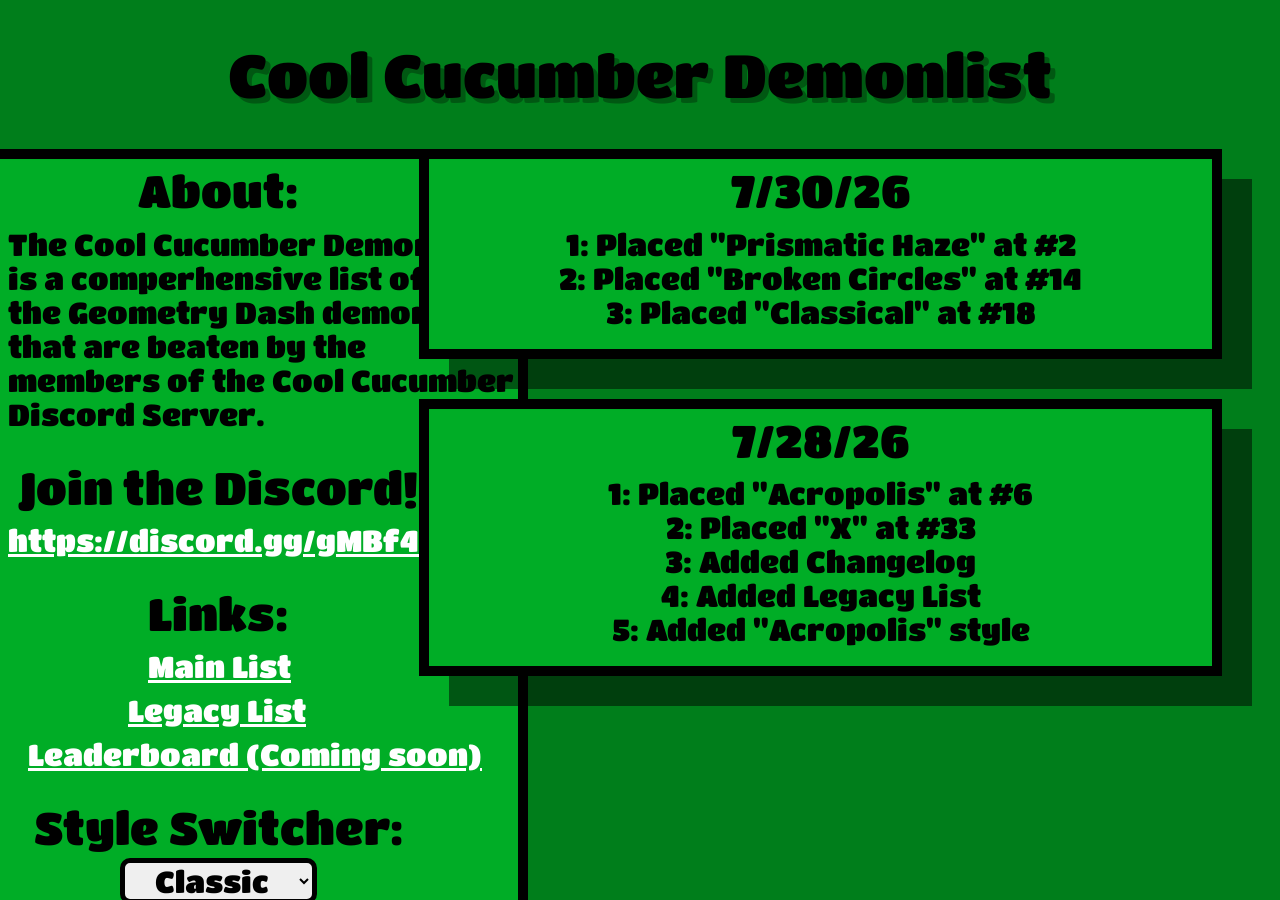
<file: changelog.html>
<!DOCTYPE html>
<html>
    <head>
        <meta charset="utf-8">
        <meta http-equiv="X-UA-Compatible" content="IE=edge">
        <title>Cool Cucumber Demonlist</title>
        <meta name="description" content="">
        <meta name="viewport" content="width=device-width, initial-scale=1">
        <link rel="stylesheet" href="styles.css">
        <link rel="preconnect" href="https://fonts.googleapis.com">
            <link rel="preconnect" href="https://fonts.gstatic.com" crossorigin>
            <link href="https://fonts.googleapis.com/css2?family=Titan+One&display=swap" rel="stylesheet">
    </head>
    <body>
        <h1 class="title">Cool Cucumber Demonlist</h1>
<div class="flex">
<div class="side">
    <div class="sidebar">
        <h1 class="subtitle">About:</h1>
        <p class="boxtext" style="position: relative; left: 90px;text-align: left;">The Cool Cucumber Demonlist<br> is a  comperhensive list of all<br> the Geometry Dash demons<br> that are beaten by the<br> members of the Cool Cucumber Discord Server.</p>
        <h1 class="subtitle">Join the Discord!</h1>
        <p class="boxtext" style="position: relative; left: 90px;text-align: left;"><a href="https://discord.gg/gMBf4bvtSF" target="_blank">https://discord.gg/gMBf4bvtSF</a></p>
        <h1 class="subtitle">Links:</h1>
        <p class="boxtext" style="margin-left: 230px;text-align: left;"><a href="index.html">Main List</a></p>
        <p class="boxtext" style="margin-left: 210px;text-align: left;"><a href="legacylist.html">Legacy List</a></p>
        <p class="boxtext" style="margin-left: 110px;text-align: left;"><a href="#">Leaderboard (Coming soon)</a></p>
<legend>Style Switcher:</legend>
<select id="styleSwitcher">
  <option value="default">Classic</option>
  <option value="bloodbath">Bloodbath</option>
  <option value="acropolis">Acropolis</option>
</select>
    </div>
</div>
<div class="center">
    <div class="changelogbox">
        <h1 class="subtitle">7/30/26</h1>
        <h1 class="boxtext">1: Placed "Prismatic Haze" at #2</h1>
        <h1 class="boxtext">2: Placed "Broken Circles" at #14</h1>
        <h1 class="boxtext">3: Placed "Classical" at #18</h1>
    </div>
        <div class="changelogbox">
        <h1 class="subtitle">7/28/26</h1>
        <h1 class="boxtext">1: Placed "Acropolis" at #6</h1>
        <h1 class="boxtext">2: Placed "X" at #33</h1>
        <h1 class="boxtext">3: Added Changelog</h1>
        <h1 class="boxtext">4: Added Legacy List</h1>
        <h1 class="boxtext">5: Added "Acropolis" style</h1>
    </div>
    </div>
</div>
</div>
<script src="script.js" async defer></script>
    </body>
</html>
</file>
<file: styles.css>
:root {
    --bg: #007e1b;
    --title: black;
    --bcolor: #00ad26;
    --col1: black;
    --col2: white;
    --titlefont: 'Titan One';
}
[data-theme="bloodbath"] {
    --bg: #202020;
    --title: var(--col2);
    --bcolor: #ff0000;
    --col1: #000000;
    --col2: white;
}
[data-theme="acropolis"] {
    --bg: #2e2e2e;
    --title: var(--col2);
    --bcolor: #3b3b3b;
    --col1: #000000;
    --col2: rgb(214, 214, 214);
}
body {
    background-color: var(--bg);
    overflow-x: hidden;
}
.title {
    text-align: center;
    color: var(--title);
    font-family: var(--titlefont);
    font-size: 60px;
    font-weight: 200;
    text-shadow: 5px 5px 0px rgba(0, 0, 0, 0.3);
    animation-name: "titleanim";
    animation-duration: 2s;
    left: 50%; top: 0%;
}
.subtitle {
    text-align: center;
    color: var(--col1);
    font-family: var(--titlefont);
    font-size: 45px;
    font-weight: 200;
    margin-top: 5px;
}
.boxtext {
    text-align: center;
    color: var(--col1);
    font-family: var(--titlefont);
    font-size: 30px;
    font-weight: 200;
    margin-top: -20px;
}
@keyframes titleanim {
    0% {
        transform: translate(-50%, 50%) scale(0.5); 
}
}
.flex {
    display: flex;
}
.side {
    flex: 2;
}
.center {
    flex: 5;
}
.box {
    border: 10px solid black;
    border-radius: 30px;
    height: 200px;
    position: relative;
    right: -50px;
    margin-bottom: 40px;
    background-color: var(--bcolor);
    box-shadow: 30px 30px 0px rgba(0, 0, 0, 0.5);
    animation-name: "boxanim";
    animation-duration: 2s;
    display: flex;
}
.changelogbox {
    border: 10px solid black;
    height: auto;
    position: relative;
    margin-left: 50px;
    margin-right: 50px;
    margin-bottom: 40px;
    background-color: var(--bcolor);
    box-shadow: 30px 30px 0px rgba(0, 0, 0, 0.5);
}
@keyframes boxanim {
 
 0% {
        transform: translate(50%);
    }
}
#round {
    border-radius: 10px;
    margin: 10px;
}
#sub {
    width: 450px;
    flex-direction: column;
}
.sidebar {
    border: 10px solid black;
    border-radius: 30px;
    height: 1000px;
    min-width: 300px;
    width: 600px;
    margin-left: -100px;
    margin-right:100px;
    background-color: var(--bcolor);
    box-shadow: -30px 30px 0px rgba(0, 0, 0, 0.5);
    animation-name: "boxanim";
    animation-duration: 2s;
    text-align: center;
    position: fixed;
}
.scroll {
    overflow: scroll;
    overflow-x: hidden;
}
::-webkit-scrollbar {
  width: 10px;
}
::-webkit-scrollbar-track {
  background: var(--bg);
}
::-webkit-scrollbar-thumb {
  background: var(--col2);
}
::-webkit-scrollbar-thumb:hover {
  background: #555;
}
a {
    color: var(--col2);
}
legend {
    text-align: center;
    color: var(--col1);
    font-family: var(--titlefont);
    font-size: 45px;
    font-weight: 200;
    margin-top: 5px;
}
select {
    text-align: center;
    color: var(--col1);
    font-family: var(--titlefont);
    font-size: 30px;
    font-weight: 200;
    margin-top: 5px;
    border-radius: 10px;
    border: 5px solid var(--col1);
}
</file>
